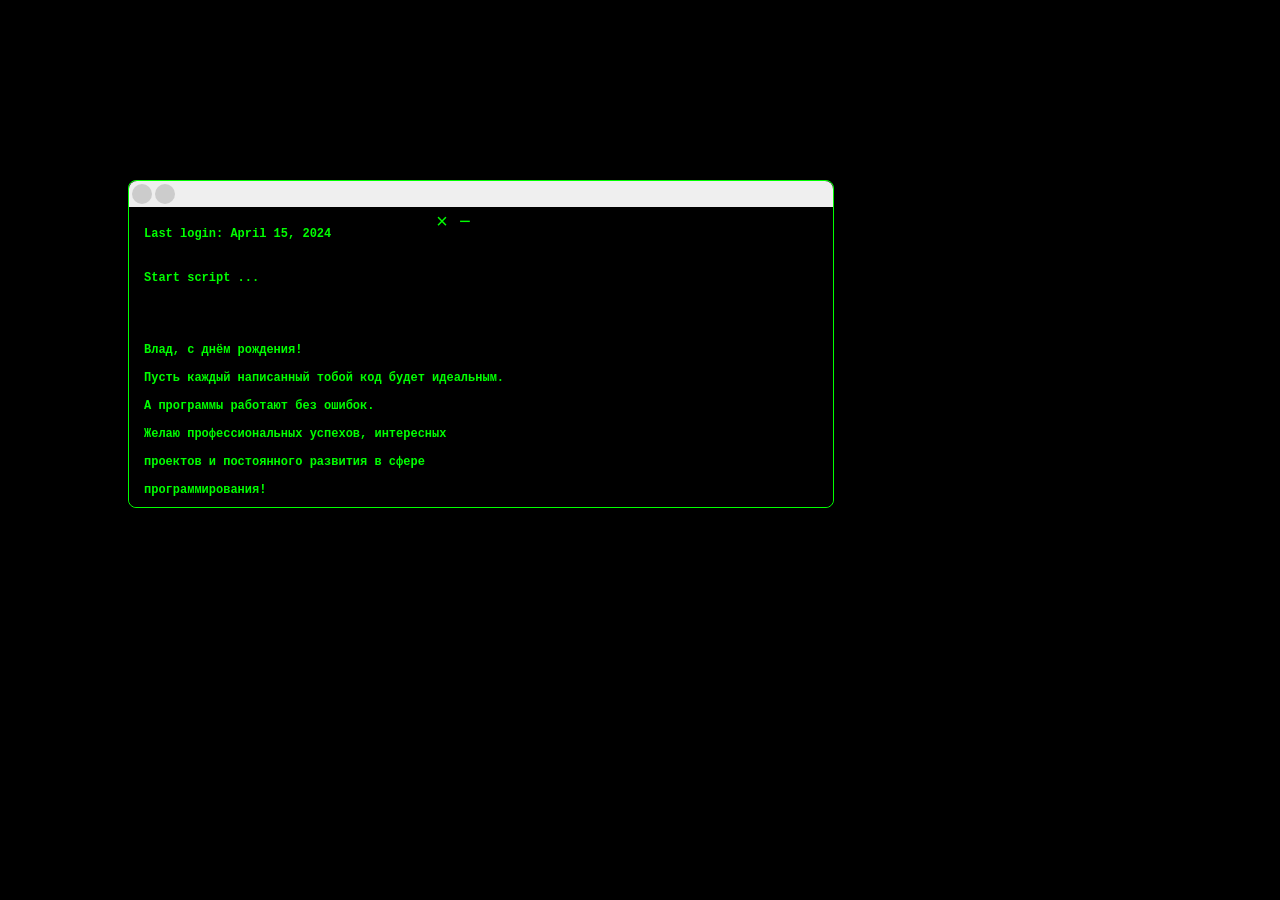
<file: index.html>
<!DOCTYPE html>
<html lang="en">
  <head>
    <meta charset="UTF-8">
   <title>Path</title>
    <link rel="stylesheet" href="styel.css">
    </head>
  <body>
   <div id='console'>
  <div id='bar'>
    <div id='controls'>
      <div class='c'><p class='control'>&times;</p></div>
      <div class='c'><p class='control'>&minus;</p></div>
    </div>
  </div>
  <div id='screen'>
    <p id='firstline'>
      Last login: April 15, 2024
    </p>
    <p>
      Start script ...<br />
      <br />
    </p>
    <p>
      <br>Влад, с днём рождения!<br /> 
      <br>Пусть каждый написанный тобой код будет идеальным.<br /> 
      <br>А программы работают без ошибок.<br /> 
      <br>Желаю профессиональных успехов, интересных<br /> 
      <br>проектов и постоянного развития в сфере<br />     
      <br>программирования!<br />
    
    </p>
      
    </p>
  </div>
</div>
  </body>
</html>
</file>
<file: styel.css>
* {
  padding: 0;
  margin: 0;
  font-size: 12px;
  font-family: 'Source Code Pro', serif;
}
#console {
  width: 55%;
  margin: 0 auto;
  position:absolute;
  left: 10%;
  top: 20%;
  border: 1px solid lime;
  border-radius: 8px;
}
#bar {
  background: #efefef;
  padding: 3px;
  border-radius: 8px 8px 0 0;
  height: 20px;
  display: flex;
}
.c {
  font-family: sans-serif;
  font-style: normal;
  background: #ccc;
  width: 20px;
  height: 20px;
  border-radius: 50%;
  text-align: center;
  display: inline-block;
}
#controls:hover {
  cursor: pointer;
}
.c p {
  font-size: 20px;
  position: relative;
  top: -3px;
}
#title {
  width: 80%;
  text-align: center;
}
#screen {
  background: black;
  color: green;
  width: calc(100% - 5px);
  height: 300px;
  border-radius: 0 0 8px 8px;
  font-weight: bold;
  margin-top: -10px;
}
#screen {
  padding-left: 5px;
}

body{
  background: #000;
} 

p{
  color: lime; 
  font-family: "Courier";
  font-size: 12px;
  margin: 10px 0 0 10px;
  white-space: nowrap;
  overflow: hidden;
  width: 30em;
  padding-top: 20px;
  animation: type 2s steps(60, end); 
}

p:nth-child(2){
  animation: type2 5s steps(60, end);
}

p:nth-child(3){
  animation: type2 14s steps(60, end);
}

p a{
  color: lime;
  text-decoration: none;
}

span{
  animation: blink 1s infinite;
}

@keyframes type{ 
  from { width: 0; } 
} 

@keyframes type2{
  0%{width: 0;}
  50%{width: 0;}
  100%{ width: 100; } 
} 

@keyframes blink{
  to{opacity: .0;}
}

::selection{
  background: black;
}
</file>
